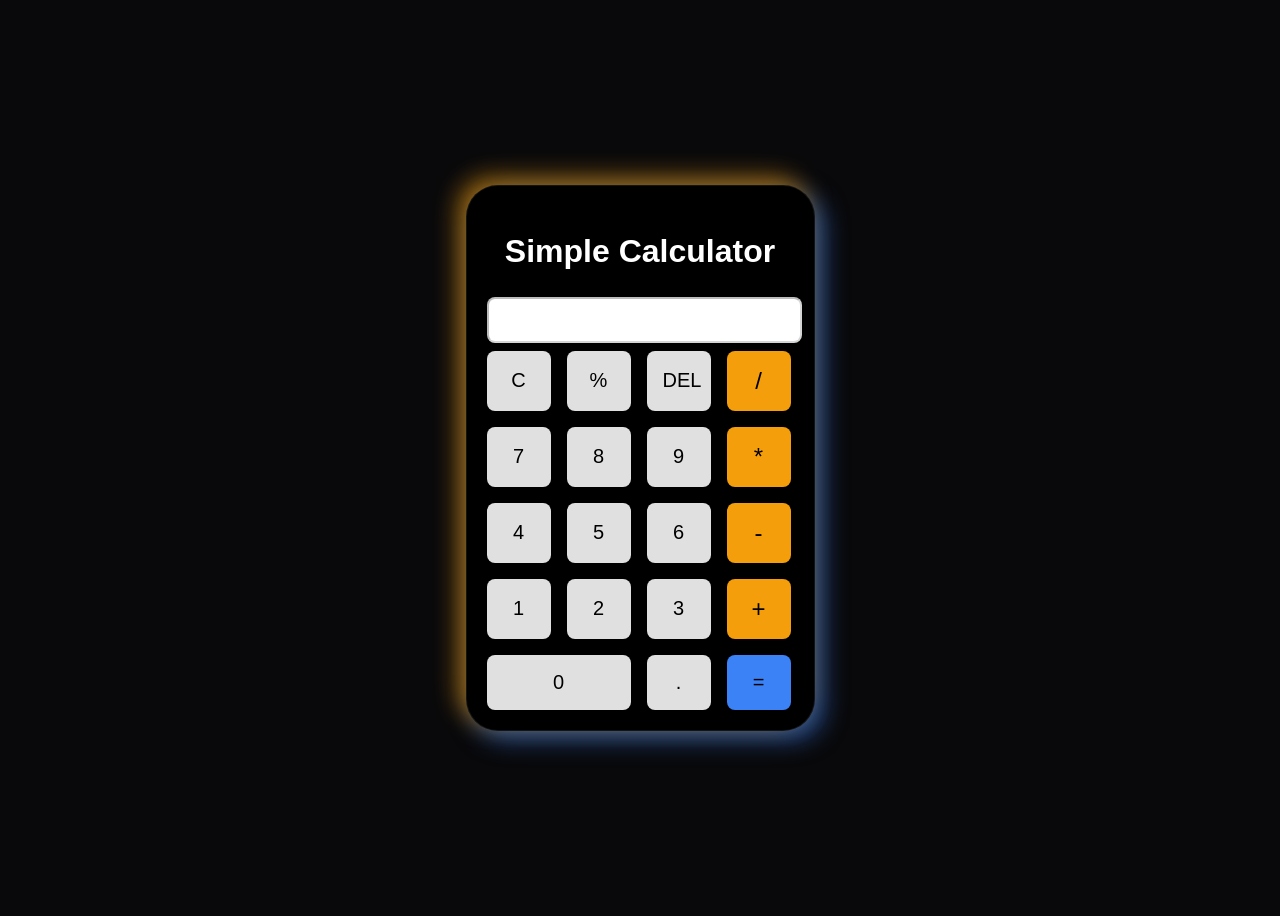
<file: Calculator/index.html>
<!DOCTYPE html>
<html lang="en">
<head>
    <meta charset="UTF-8">
    <meta name="viewport" content="width=device-width, initial-scale=1.0">
    <title>Simple Calculator</title>
    <link rel="stylesheet" href="style.css">
</head>
<body>
    <div class="calculator">
        <h2>Simple Calculator</h2>
        <input type="text" id="display" disabled>

        <div class="buttons">
            <button onclick="clearDisplay()">C</button>
            <button onclick="appendValue('%')">%</button>
            <button onclick="deleteLast()">DEL</button>
            <button class="operator" onclick="appendValue('/')">/</button>

            <button onclick="appendValue('7')">7</button>
            <button onclick="appendValue('8')">8</button>
            <button onclick="appendValue('9')">9</button>
            <button class="operator" onclick="appendValue('*')">*</button>

            <button onclick="appendValue('4')">4</button>
            <button onclick="appendValue('5')">5</button>
            <button onclick="appendValue('6')">6</button>
            <button class="operator" onclick="appendValue('-')">-</button>

            <button onclick="appendValue('1')">1</button>
            <button onclick="appendValue('2')">2</button>
            <button onclick="appendValue('3')">3</button>
            <button class="operator" onclick="appendValue('+')">+</button>

            <button onclick="appendValue('0')" class="zero">0</button>
            <button onclick="appendValue('.')">.</button>
            <button class="equalops" onclick="calculate()">=</button>
        </div>
    </div>

    <script src="script.js"></script>
</body>
</html>
</file>
<file: Calculator/style.css>
body {
    font-family: Arial, Helvetica, sans-serif;
    display: flex;
    align-items: center;
    justify-content: center;
    height: 100vh;
    background-color: #09090B;
}

.calculator {
    background: black;
    padding: 1.25rem;
    border-radius: 2rem;
    border:1px solid rgba(255,255,255,0.08);
    /* box-shadow: 0 4px 10px rgba(0, 0, 0, 0.1); */
    box-shadow: -8px -8px 25px rgba(245,158,11,0.6),
    8px 8px 25px rgba(59,130,246,0.6);
    /* overflow:hidden; */
}

h2 {
    text-align: center;
    font-size: 2rem;
    color: white;
    font-weight: bold;
}

#display {
    width: 100%;
    height: 2.5rem;
    font-size: 1.5rem;
    margin-bottom: .5rem;
    text-align: right;
    background-color: white;
    border-radius: .5rem;
}

.buttons {
    display: grid;
    grid-template-columns: repeat(4,4rem);
    gap: 1rem;
}

button {
    padding: 1rem;
    font-size: 1.25rem;
    border: none;
    background-color: #e0e0e0;
    border-radius: .5rem;
    transition: 0.2s;
}

button:hover {
    background-color: #d0d0d0;
}

button.operator {
    font-size: 1.5rem;
    background-color: #F59E0B;
}

button.equalops {
    background-color: #3B82F6;
}

.zero {
    grid-column: span 2;
}
</file>
